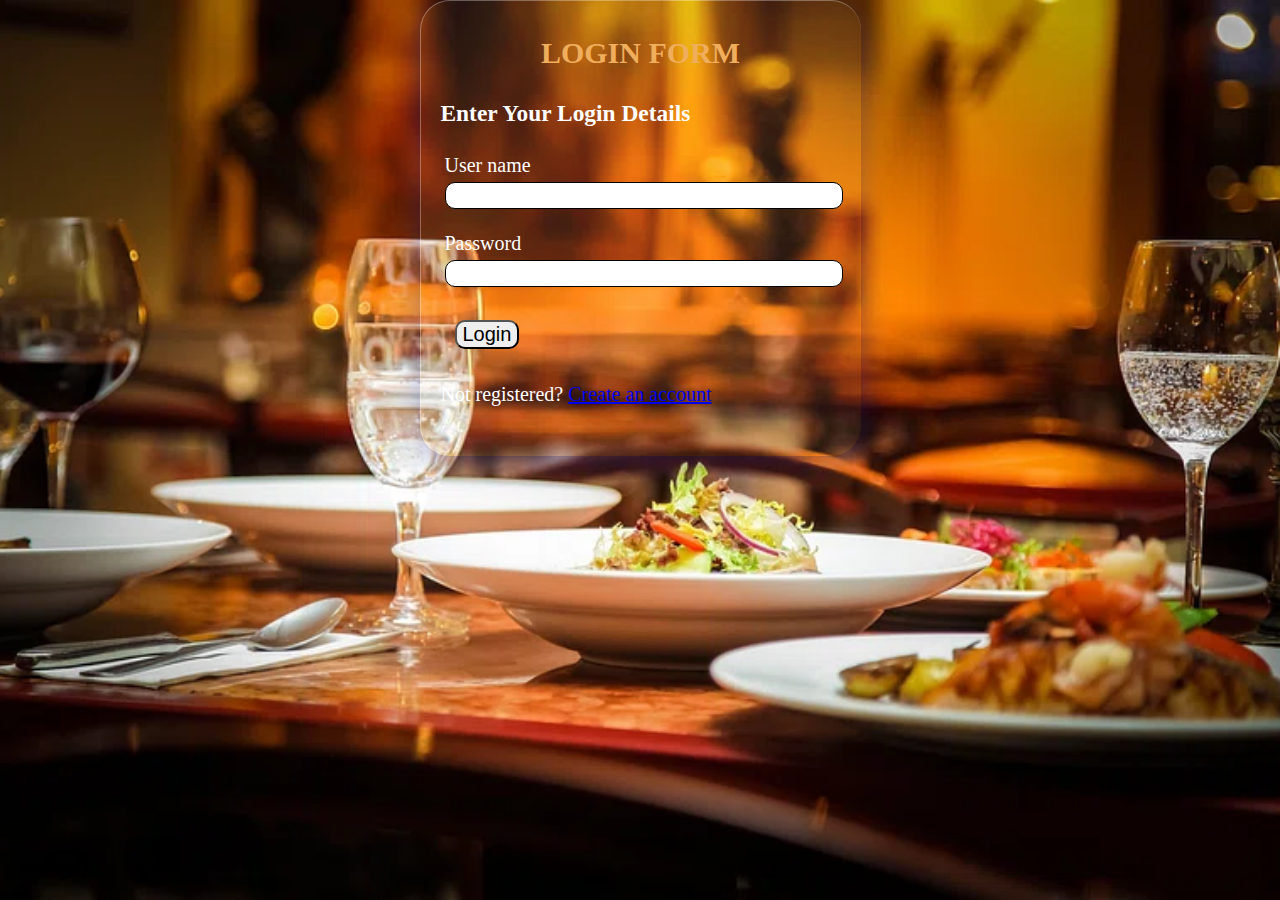
<file: login.html>
<!DOCTYPE html>
<html lang="en">
<head>
    <link rel="stylesheet" href="style.css" type="text/css">
    <title> LOGIN PAGE </title>
</head>
<body>
    <div class="loginform">
        <form action="menu.html" method="get">
     <h2 > LOGIN FORM </h2>

            <h3> Enter Your Login Details </h3>
            <div>
                <label for="user name"> User name </label>
                <input type="name" name="username" id="username" required> 
            </div>
            <div>
            <label for="password"> Password</label>
                <input type="password" name="password" minlength="8" required>
            </div> 
            <div class="btn">
                <button type="submit">Login </button>
            </div> 
          </form>
    <p>Not registered?  
        <a class="create" href="register.html"> 
         Create an account 
      </a> 
  </p> 
  </div>
</body>
</html>
</file>
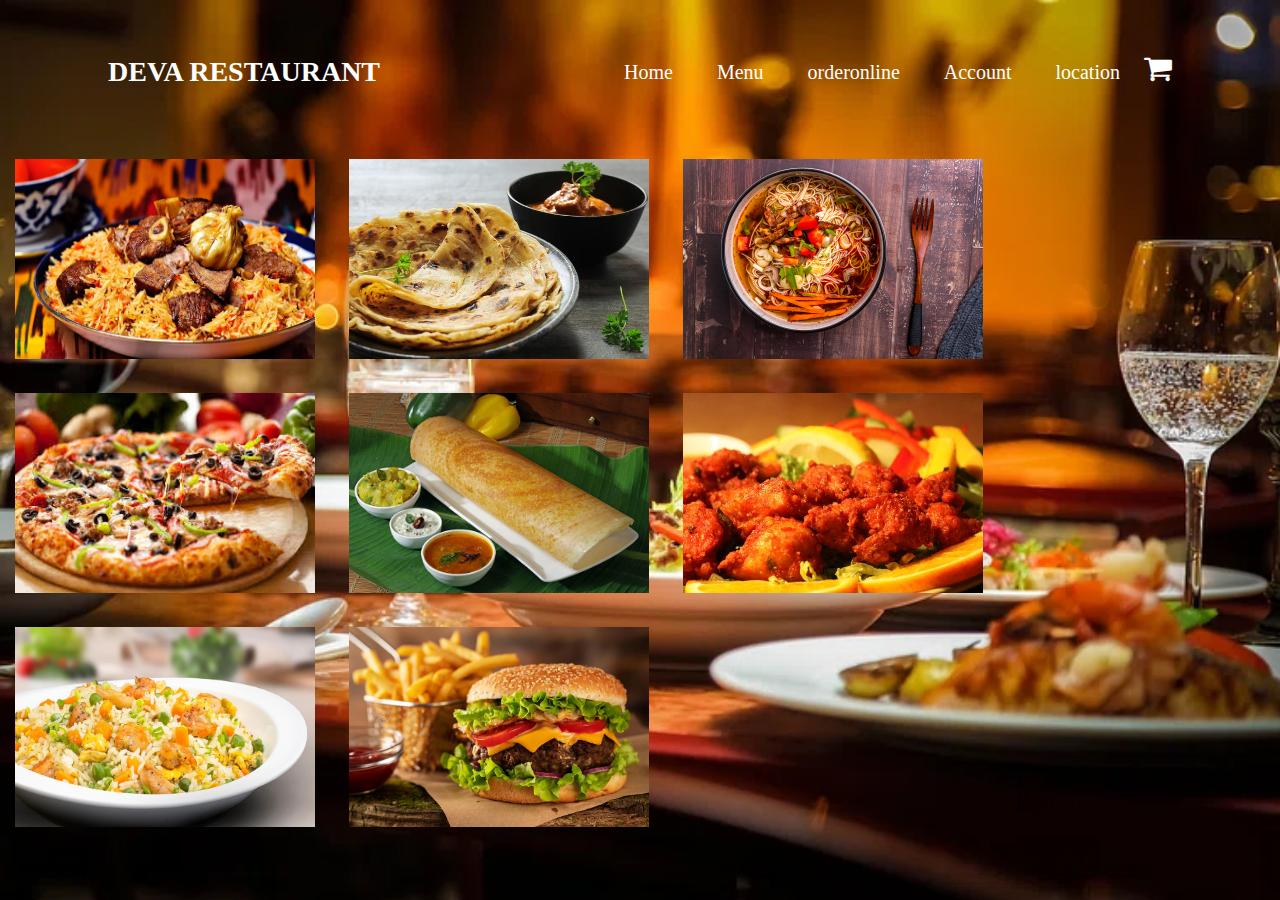
<file: menu.html>
<!DOCTYPE html>
<html lang="en">
<head>
    <meta charset="UTF-8">
    <meta name="viewport" content="width=device-width, initial-scale=1.0">
    <title>hotel</title>
    <link rel="stylesheet" href="style.css">
    <link rel="stylesheet" class="cart" href="https://cdnjs.cloudflare.com/ajax/libs/font-awesome/4.7.0/css/font-awesome.min.css">
</head>
<body>
    <!-- <div class="landing"> -->
        <header> 
            <!-- <h1 href="index.html" id="logo"> DEVA RESTAURANT</h1> -->
            <nav>
              <div>
                <a href="#" class="logo"> DEVA RESTAURANT </a>
              </div>
              <ul class="showmenu"> 
                <li><a href="index.html">Home</a></li>
                <li class=dropdown1> 
                  <a href="menu.html"> Menu </a>
                  <div class="dropdown-content1 ">
                    <a href="briyani.jpeg">Briyani     Rs: 290 </a>
                    <a href="parotta.jpeg">Parotta     Rs: 12 </a>
                    <a href="dosa.jpg">Dosa        Rs: 50 </a>
                    <a href="noodles.jpeg">Noodles     Rs: 80 </a>
                    <a href="fried rice.jpg">fried rice Rs:120 </a>
                    <a href="pizza.jpeg">Pizza       Rs: 100 </a>
                    <a href="Chicken-Items.jpg">chicken     Rs: 50</a>
                    <a href="burger.jpg"> Burger Rs:200 </a>
                  </div>
                </li>
                <li> <a href="orderonline.html"> orderonline</a></li>
                <li class="dropdown">
                  <a href="#">Account</a>
                  <div class="dropdown-content ">
                    <a href="login.html">Sign in </a>

                    <a href="register.html">Register </a>
                  </div>
                </li> 
                <li>  <a href="location.html"> location </a>
                  <!-- <a href=""> Account</a>  --></li>
                  <i class="fa fa-shopping-cart" style="font-size: 30px;"></i>
              </ul>
              <div class="menu">
                <div class="menu-line"></div>
                <div class="menu-line"></div>
                <div class="menu-line"></div>
              </div>
           </nav>
        </header>
        </div>
           
    </div>
 <div class="foods">
        <img class="briyani" src="briyani.jpeg">
        <img class="parotta" src="parotta.jpeg">
        <img class="noodles" src="noodles.jpeg">
        <img class="pizza" src="pizza.jpeg">
        <img class="dosa " src="dosa.jpg">
        <img class="chicken " src="Chicken-Items.jpg">
        <img class="fried" src="fried rice.jpg">
        <img class="burger " src="burger.jpg">
      </div>
      <script>
        const menu = document.querySelector('.menu')
        const menuList = document.querySelector('nav ul')
        menu.addEventListener('click',()=>{
         menuList.classList.toggle('showmenu')
        })
       </script>
</body>
</html>
</file>
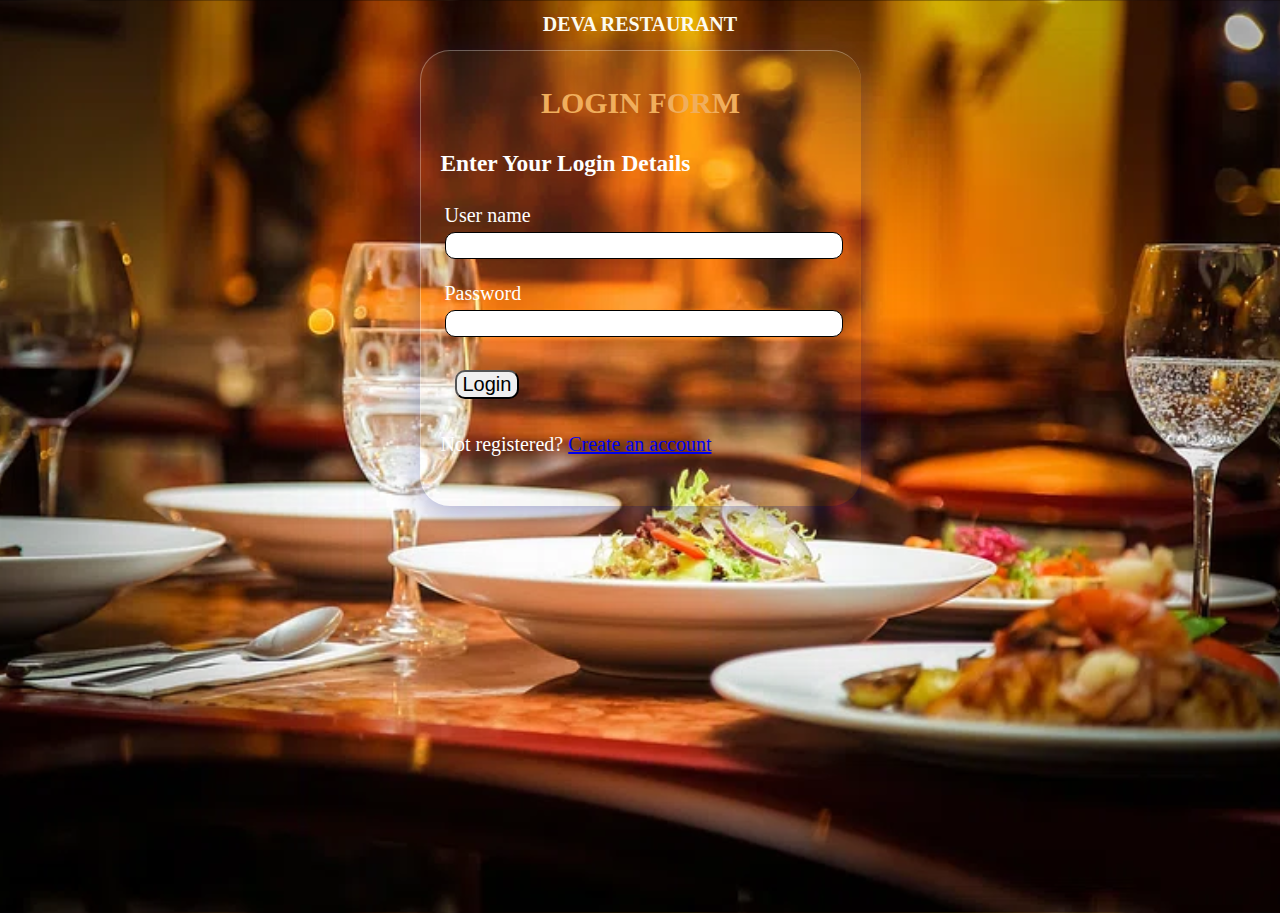
<file: orderonline.html>
<!DOCTYPE html>
<html lang="en">
<head>
    <meta charset="UTF-8">
    <meta name="viewport" content="width=device-width, initial-scale=1.0">
    <link rel="stylesheet" href="style.css">
    <title>hotel</title>
</head>
<body>
            <h1 href="index.html" id="logo"> DEVA RESTAURANT</h1>
            <div class="loginform">
                <form action="menu.html" method="get">
             <h2 > LOGIN FORM </h2>
        
                    <h3> Enter Your Login Details </h3>
                    <div>
                        <label for="user name"> User name </label>
                        <input type="name" name="username" id="username" required> 
                    </div>
                    <div>
                    <label for="password"> Password</label>
                        <input type="password" name="password" minlength="8" required>
                    </div> 
                    <div class="btn">
                        <button type="submit">Login </button>
                    </div> 
                  </form>
            <p>Not registered?  
                <a class="create" href="register.html"> 
                 Create an account 
              </a> 
          </p> 
          </div>
            </body>
              </nav>
</body>
</html>
</file>
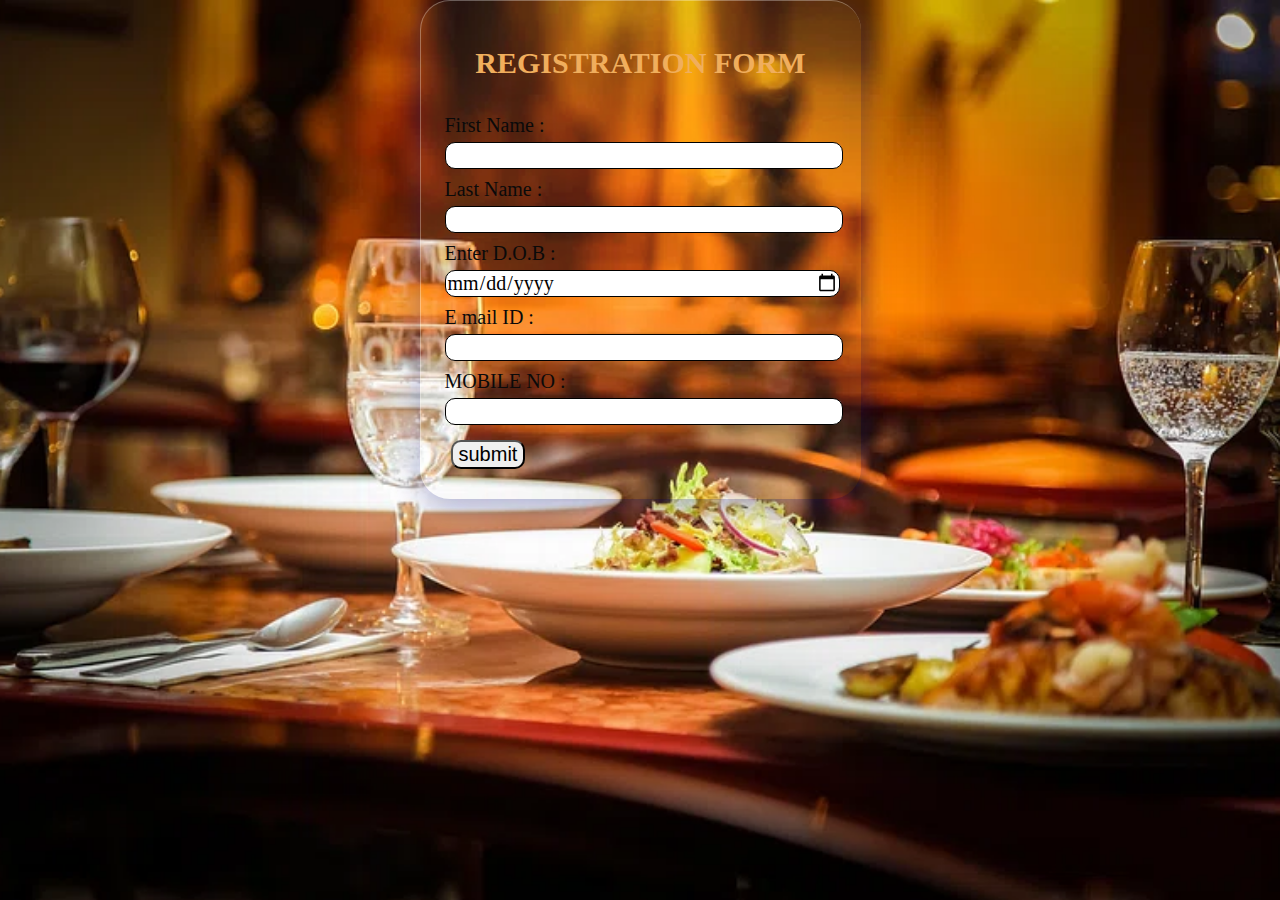
<file: register.html>
<!DOCTYPE html>
<html lang="en">
<head>
    <link rel="stylesheet" href="style.css" type="text/css">
    <meta charset="UTF-8">
    <meta name="viewport" content="width=device-width, initial-scale=1.0">
    <title>hotel</title>
    
</head>
<body>
    <div class="regis">
    <form action="index.html" method="get">
    <h2> REGISTRATION FORM </h2>
    <div>
        <label class="textlabel" for="firstname">First Name :</label>
       <input type="name" name="first name" id="firstname" required>
    </div>
    <div>
        <label class="textlabel" for=" last name"> Last Name :</label>
        <input type="name" name="last name" id="last name" required>
    </div>
    <div>
        <label class="textlabel" for="date">Enter D.O.B :</label>
        <input type="date" name="date" id="date" required>
    </div>
    <div>
        <label class="textlabel" for="email">E mail ID : </label>
        <input type="email" name="email" id="email" required>
    </div>
    <div>
        <label class="textlabel" for="number">MOBILE NO :</label>
        <input type="number" name="number" id="number" minlength="10" required>
    </div>
      
    <button type="submit" onclick="solve()">submit</button> 
</form>
</div>
</body>
</html>
</file>
<file: style.css>
body{
    margin:0;
    padding:0;
    font-family: cursive;
    background-image: url(res1.png);
    /* background-repeat: repeat-x; */
    background-size: cover; 
    background-position: center;
    height:100vh;
    color: white;

}
header a{
    text-decoration: none;
    line-height: 2;
    color: rgb(255, 255, 255);
}
 h1{
     color: rgb(253, 251, 240); 
     font-family:cursive; 
     text-align: center;

}
header{
    display: flex;
    padding:1em;
}
#logo{
  flex:3;
  font-size: 1.25em;
}

nav{
width: 100%;
display: flex;
align-items: center;
justify-content: space-around;
z-index:1;
}
nav a{
    flex:2;
    display:flex;
    font-size: 20px;
}
nav a:hover{
    color:rgb(243, 171, 16);
}
nav a:active{
    color:white;
}
.dropdown{
    position: relative;
    display:inline-block;
    flex:2;
}
.dropdown-content{
    display:none;
    position:absolute;
    min-width:160px;
    padding-right: 15px;
}
.dropdown:hover .dropdown-content{
    display:block;
}
.div{
    /* margin:6rem 12rem; */
       
      /* width:1200px;  */
    /* background-size: 100% 100%;  */
    height:65vh;
    width:95%;
    margin-left: 30px;
    margin-right: 30px; 
    background-size: cover;
    background-position: center;
    /* box-shadow: 20px 20px 10px grey; */
    /* animation:slider 10s linear infinite; */

}
/*@keyframes slider {
    0%{
        background-image: url(briyani.jpeg);
       
    }
    30%{
        background-image: url(pizza.jpeg);
    }
    50%{
        background-image: url(noodles.jpeg);
    }
    100%{
        background-image: url(parotta.jpeg);
    }*/
/* } */
@media (min-width: 1025px){

}
@media(min-width:768px) and (max-width: 1024px){

}
@media(max-width:767px){
}
.f{
    
        float: right;
        padding: 1%

  }
.icons src{
    display: flex;
}
.regis{
    margin:0 auto;
    width: 25rem;
    display: flex;
    flex-direction: column;
    font-size: 20px;
    padding: 20px 20px 20px;
    background: rgba(255,255,255,.06);
    box-shadow: 0 8px 32px rgba(31,38,135,.37);
    border-radius: 30px;
    border-left: 1px solid rgba(255,255,255,.3);
    border-top: 1px solid rgba(255,255,255,.3);
    /* color: white; */
    color: rgb(10, 10, 10);
}
h2{
    font-size:30px;
    text-align: center;
    margin-bottom: 30px;
    color: rgb(240, 174, 93);
}
.regis.textlabel{
    display:block;
    color: rgb(240, 174, 93);
}
.regis input{
    font-family: 'Times New Roman', Times, serif;
    width: 100%;
    font-size: 1em;
    border: 1px solid black;
    box-shadow:2px;
    border-radius: 10px;
    margin: 5px 0px 1px;
}

input:focus{
    background-color:rgb(235, 117, 7);
    padding: 5px;
}
button{
    font-size: 20px;
    box-shadow:2px ;
    border-radius: 10px;
    margin: 10px;
}
form div{
    padding:1%
}
.loginform{
    margin: 0 auto;
    width: 25rem;
    height: rem;
    display: flex;
    flex-direction: column;
    font-size: 20px;
    padding: 10px 20px 30px;
    background: rgba(255,255,255,.06);
    box-shadow: 0 8px 32px rgba(31,38,135,.37);
    border-radius: 30px;
    border-left: 1px solid rgba(255,255,255,.3);
    border-top: 1px solid rgba(255,255,255,.3);
    color: white;
}
h2{
    font-size:30px;
    text-align: center;
    margin-bottom: 30px;
}
.loginform label{
    display: block;
}
.loginform input{
    font-family: 'Times New Roman', Times, serif;
    width: 100%;
    font-size: 1em;
    border: 1px solid black;
    box-shadow:2px;
    border-radius: 10px;
    margin: 5px 0px 15px;
}
input:focus{
    background-color:rgb(194, 169, 216);
    padding: 5px;
}
button{
font-size: 20px;
box-shadow:2px ;
border-radius: 10px;
}
.briyani{
    width:300px;
    height:200px;
    padding:5px;
    margin:10px;

}
.parotta{
    width:300px;
    height:200px;
    padding:5px;
    margin:10px;
}
.noodles{
    width:300px;
    height:200px;
    padding:5px;
     margin:10px;
}
.pizza{
    width:300px;
    height:200px;
    padding:5px;
     margin:10px; 
}
.dosa{
    width:300px;
    height:200px;
    padding:5px;
    margin:10px;
}
.chicken{
    width:300px;
    height:200px;
    padding:5px;
    margin:10px;
}
.fried{
    width:300px;
    height:200px;
    padding:5px;
    margin:10px;
}
.burger{
    width:300px;
    height:200px;
    padding:5px;
    margin:10px;
}
.map_container{
   width:100%;
   height:400px;
}
.dropdown1{
    position: relative;
    display:inline-block;
    flex:2;
}
.dropdown-content1{
    display:none;
    position:absolute;
    min-width:160px;
    padding-right: 15px;
    background-color;

}
.dropdown1:hover .dropdown-content1{
    display:block;
}
nav li{
    display: inline-block;
    margin:20px;
}
.logo{
    font-size: 28px;
    font-weight: bolder;
    font-family: cursive;
}
.menu-line{
    height:3px;
    width:20px;
    background-color: whitesmoke;
    margin-bottom: 3px;
}
.menu{
    cursor:pointer;
    display:none;
}
.carousel {
    margin-left: 15%;
    margin-right: 15%;
}

ul.slides {
    display: block;
    position: relative;
    height: 600px;
    margin: 0;
    padding: 0;
    overflow: hidden;
    list-style: none;
}

.slides * {
    user-select: none;
    -ms-user-select: none;
    -moz-user-select: none;
    -khtml-user-select: none;
    -webkit-user-select: none;
    -webkit-touch-callout: none;
}

ul.slides input {
    display: none; 
}


.slide-container { 
    display: block; 
}

.slide-image {
    display: block;
    position: absolute;
    width: 100%;
    height: 80%;
    top: 0;
    opacity: 0;
    transition: all .7s ease-in-out;
}   

.slide-image img {
    width: auto;
    min-width: 100%;
    height: 100%;
}

.carousel-controls {
    position: absolute;
    top: 0;
    left: 0;
    right: 0;
    z-index: 999;
    font-size: 100px;
    line-height: 600px;
    color: #fff;
}

.carousel-controls label {
    display: none;
    position: absolute;
    padding: 0 20px;
    opacity: 0;
    transition: opacity .2s;
    cursor: pointer;
}

.slide-image:hover + .carousel-controls label{
    opacity: 0.5;
}

.carousel-controls label:hover {
    opacity: 1;
}

.carousel-controls .prev-slide {
    width: 49%;
    text-align: left;
    left: 0;
}

.carousel-controls .next-slide {
    width: 49%;
    text-align: right;
    right: 0;
}

.carousel-dots {
    position: absolute;
    left: 0;
    right: 0;
    bottom: 20px;
    z-index: 999;
    text-align: center;
}

.carousel-dots .carousel-dot {
    display: inline-block;
    width: 30px;
    height: 30px;
    border-radius: 50%;
    background-color: #fff;
    opacity: 0.5;
    margin: 10px;
}

input:checked + .slide-container .slide-image {
    opacity: 1;
    transform: scale(1);
    transition: opacity 1s ease-in-out;
}

input:checked + .slide-container .carousel-controls label {
     display: block; 
}

input#img-1:checked ~ .carousel-dots label#img-dot-1,
input#img-2:checked ~ .carousel-dots label#img-dot-2,
input#img-3:checked ~ .carousel-dots label#img-dot-3,
input#img-4:checked ~ .carousel-dots label#img-dot-4,
input#img-5:checked ~ .carousel-dots label#img-dot-5,
input#img-6:checked ~ .carousel-dots label#img-dot-6 {
	opacity: 1;
}


input:checked + .slide-container .nav label { display: block; }

@media all and (max-width:950px){
    nav{
        flex-direction:column;
    }
    nav li{
        display: block;
        padding: px 0;
    }
    .dropdown{
        display: block;
        padding: px 0;
    }
    .dropdown1{
        display: block;
        padding: px 0;
    }
    ul{
        text-align: center;
        padding:0;
        display: none;
    }
    .menu{
        display: block;
        position: absolute;
        right:20px;
        top:25px;
    }
    .showmenu{
        display: block;
    }
}
.d-block{
    height:65vh;
    width:80%;
    margin-left: 30px;
    margin-right: 40px; 
    background-size: cover;
    background-position: center;   
}
.container-fluid{
    color:rgb(255, 248, 248);
    font-family: cursive;
}
</file>
